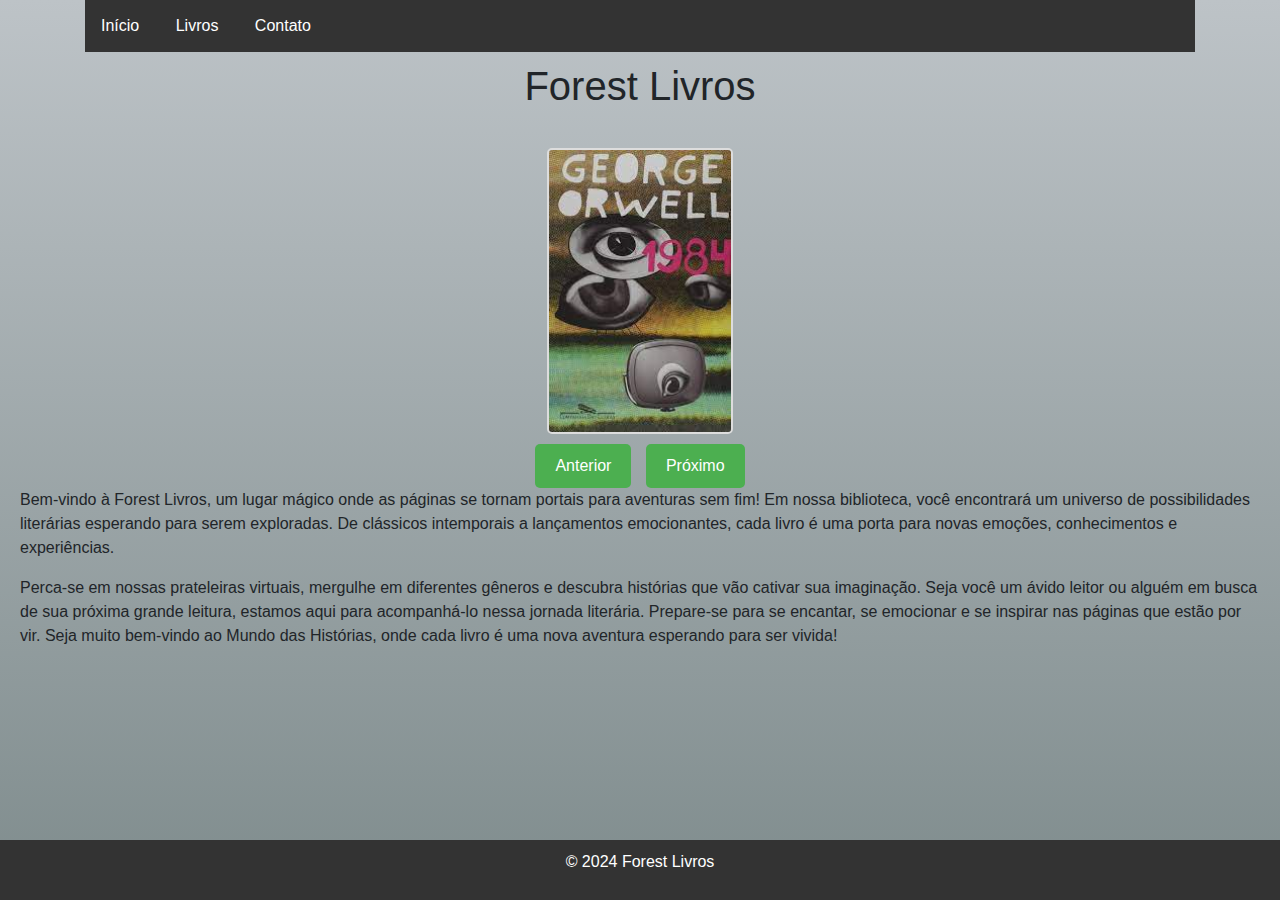
<file: questao 5/index.html>
<!DOCTYPE html>
<html lang="pt-br">

<head>
    <meta charset="UTF-8">
    <title>Forest Livros</title>
    <link rel="stylesheet" href="css/style.css">
    <link href="https://stackpath.bootstrapcdn.com/bootstrap/4.5.2/css/bootstrap.min.css" rel="stylesheet">
    <style>
        #carousel {
            width: 15%; 
            margin: 0 auto; 
            overflow: hidden;
            border: 2px solid #ddd;
            border-radius: 5px;
        }

        #carousel ul {
            width: 300%;
            padding: 0;
            margin: 0;
            list-style: none;
            transition: transform 0.5s ease;
        }

        #carousel ul li {
            float: left;
            width: 33.33%;
            box-sizing: border-box;
        }

        #carousel img {
            width: 100%;
            height: auto;
            display: block;
        }

        .carousel-nav {
            text-align: center;
            margin-top: 10px;
        }

        .carousel-nav button {
            background-color: #4CAF50;
            border: none;
            color: white;
            padding: 10px 20px;
            text-align: center;
            text-decoration: none;
            display: inline-block;
            font-size: 16px;
            cursor: pointer;
            border-radius: 5px;
            margin: 0 5px;
        }

        .carousel-nav button:hover {
            background-color: #45a049;
        }
    </style>
</head>

<body>
    <div class="container">
        <nav>
            <ul>
                <li><a href="index.html">Início</a></li>
                <li><a href="pages/livros.html">Livros</a></li>
                <li><a href="pages/contato.html">Contato</a></li>
            </ul>
        </nav>
    </div>
    <header>
        <h1>Forest Livros</h1>
    </header>
    <main>
        <div id="carousel">
            <ul>
                <li><img src="img/1984.jpg" alt="Livro 1"></li>
                <li><img src="img/orgulho.jpg" alt="Livro 2"></li>
                <li><img src="img/pequenoPrincipe.jpg" alt="Livro 3"></li>
            </ul>
        </div>
        <div class="carousel-nav">
            <button onclick="prevSlide()">Anterior</button>
            <button onclick="nextSlide()">Próximo</button>
        </div>

        <p>Bem-vindo à Forest Livros, um lugar mágico onde as páginas se tornam portais para aventuras sem fim! Em nossa biblioteca, você encontrará um universo de possibilidades literárias esperando para serem exploradas. De clássicos intemporais a lançamentos emocionantes, cada livro é uma porta para novas emoções, conhecimentos e experiências.</p>
        <p>Perca-se em nossas prateleiras virtuais, mergulhe em diferentes gêneros e descubra histórias que vão cativar sua imaginação. Seja você um ávido leitor ou alguém em busca de sua próxima grande leitura, estamos aqui para acompanhá-lo nessa jornada literária. Prepare-se para se encantar, se emocionar e se inspirar nas páginas que estão por vir. Seja muito bem-vindo ao Mundo das Histórias, onde cada livro é uma nova aventura esperando para ser vivida!</p>
    </main>
    <footer>
        <p>© 2024 Forest Livros</p>
    </footer>

    <script>
        const carousel = document.getElementById('carousel');
        const slides = carousel.querySelector('ul');
        const slideWidth = slides.querySelector('li').offsetWidth;
        let currentSlide = 0;

        function nextSlide() {
            currentSlide = (currentSlide + 1) % slides.children.length;
            updateSlide();
        }

        function prevSlide() {
            currentSlide = (currentSlide - 1 + slides.children.length) % slides.children.length;
            updateSlide();
        }

        function updateSlide() {
            const offset = -1 * currentSlide * slideWidth;
            slides.style.transform = `translateX(${offset}px)`;
        }
        setInterval(nextSlide, 3000);
    </script>
</body>

</html>
</file>
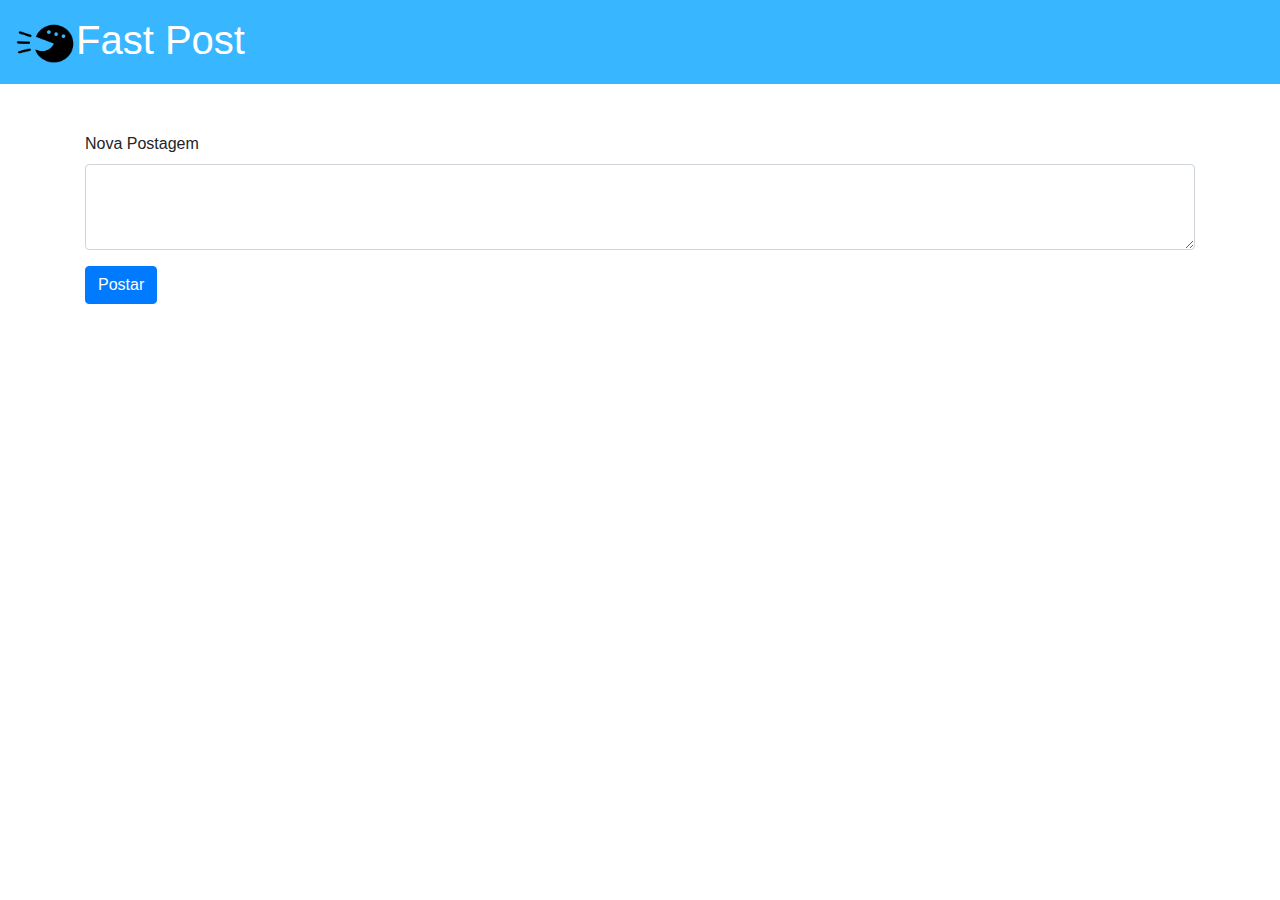
<file: questao 6/index.html>
<!DOCTYPE html>
<html lang="pt-br">

<head>
    <meta charset="UTF-8">
    <meta name="viewport" content="width=device-width, initial-scale=1.0">
    <title>Gerenciador de Postagens</title>
    <link rel="stylesheet" href="https://stackpath.bootstrapcdn.com/bootstrap/4.5.2/css/bootstrap.min.css">
</head>

<body>
    <header class="text-white p-3" style="background-color: #38b6ff;">
        <h1 class="mb-0"><img src="./img/post.png" alt="Logo Fast Post" style="height: 50px; width: 60px;">Fast Post
        </h1>
    </header>
    <div class="container mt-5">
        <form id="postForm">
            <div class="form-group">
                <label for="postContent">Nova Postagem</label>
                <textarea class="form-control" id="postContent" rows="3"></textarea>
            </div>
            <button type="submit" class="btn btn-primary">Postar</button>
        </form>


        <div id="postsArea" class="mt-4">
            <!-- As postagens serão carregadas aqui -->
        </div>
    </div>

    <!-- Scripts -->
    <script src="https://code.jquery.com/jquery-3.5.1.slim.min.js"></script>
    <script src="https://cdn.jsdelivr.net/npm/@popperjs/core@2.4.2/dist/umd/popper.min.js"></script>
    <script src="https://stackpath.bootstrapcdn.com/bootstrap/4.5.2/js/bootstrap.min.js"></script>
    <script src="./js/index.js"></script>
</body>

</html>
</file>
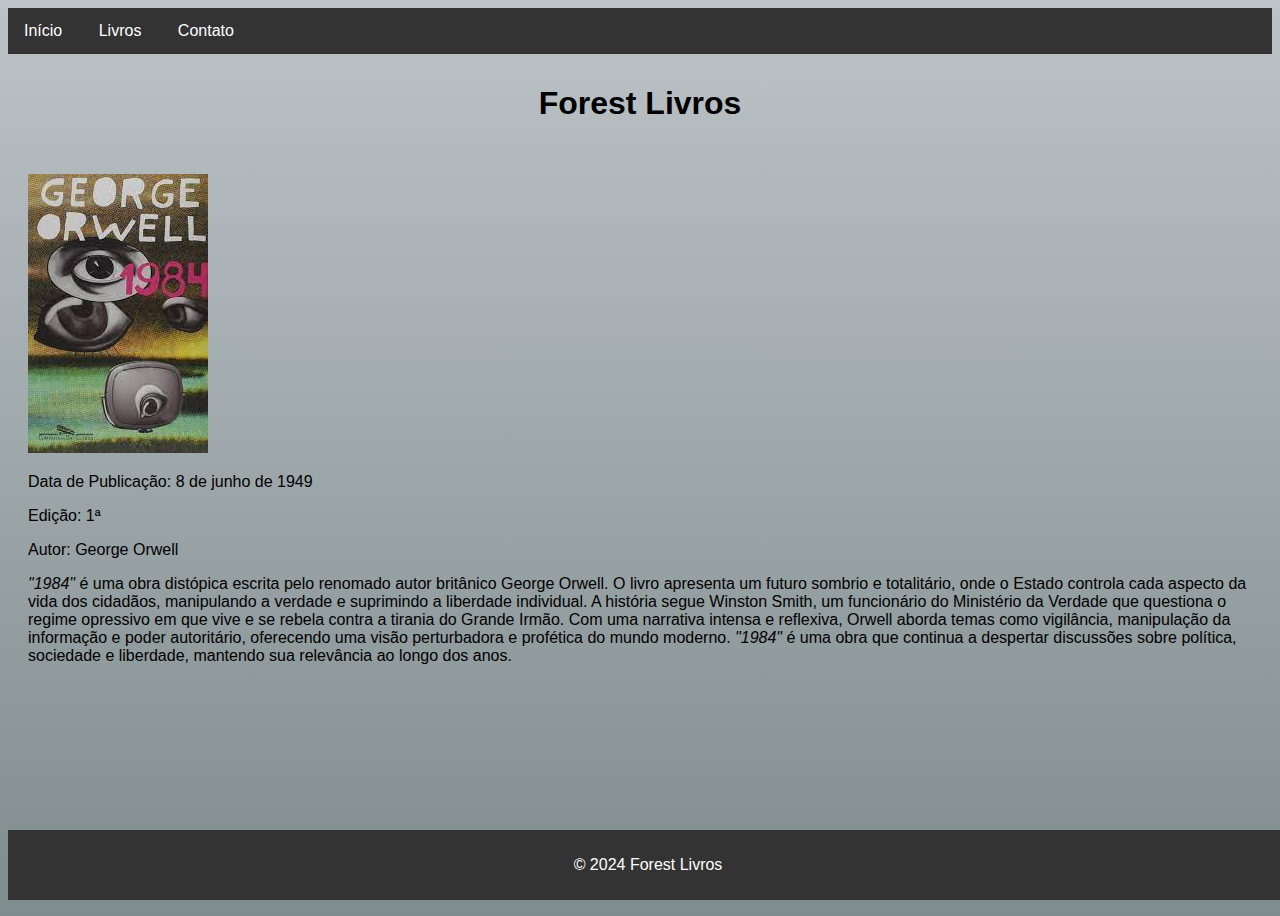
<file: questao 5/pages/1984.html>
<!DOCTYPE html>
<html lang="pt-br">

<head>
    <meta charset="UTF-8">
    <title>Detalhes do Livro - 1984</title>
    <link rel="stylesheet" href="../css/style.css">
</head>

<body>
    <div class="container">
        <nav>
            <ul>
                <li><a href="../index.html">Início</a></li>
                <li><a href="livros.html">Livros</a></li>
                <li><a href="contato.html">Contato</a></li>
            </ul>
        </nav>
    </div>
    <header>
        <h1>Forest Livros</h1>
    </header>
    <main>
        <img src="../img/1984.jpg" alt="1984">
        <p>Data de Publicação: 8 de junho de 1949</p>
        <p>Edição: 1ª</p>
        <p>Autor: George Orwell</p>
        <p><em>"1984"</em> é uma obra distópica escrita pelo renomado autor britânico George Orwell. O livro apresenta um futuro sombrio e totalitário, onde o Estado controla cada aspecto da vida dos cidadãos, manipulando a verdade e suprimindo a liberdade individual. A história segue Winston Smith, um funcionário do Ministério da Verdade que questiona o regime opressivo em que vive e se rebela contra a tirania do Grande Irmão. Com uma narrativa intensa e reflexiva, Orwell aborda temas como vigilância, manipulação da informação e poder autoritário, oferecendo uma visão perturbadora e profética do mundo moderno. <em>"1984"</em> é uma obra que continua a despertar discussões sobre política, sociedade e liberdade, mantendo sua relevância ao longo dos anos.</p>
    </main>
    <footer>
        <p>© 2024 Forest Livros</p>
    </footer>
</body>

</html>
</file>
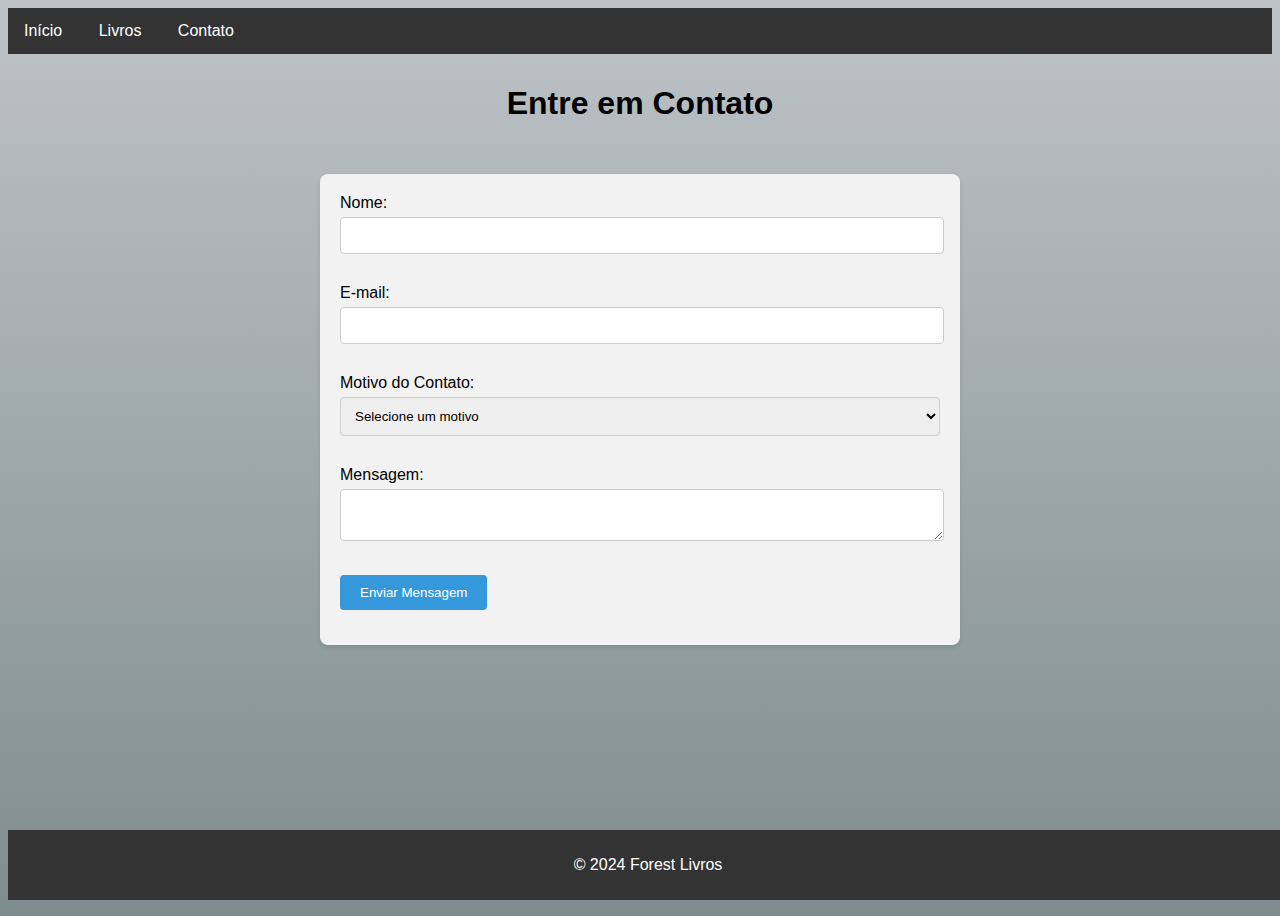
<file: questao 5/pages/contato.html>
<!DOCTYPE html>
<html lang="pt-br">
<head>
    <meta charset="UTF-8">
    <title>Fale Conosco - Forest Livros</title>
    <link rel="stylesheet" href="../css/style.css">
</head>
<body>
    <div class="container">
        <nav>
            <ul>
                <li><a href="../index.html">Início</a></li>
                <li><a href="livros.html">Livros</a></li>
                <li><a href="contato.html">Contato</a></li>
            </ul>
        </nav>
    </div>
    <header>
        <h1>Entre em Contato</h1>
    </header>
    <main>
        <div class="form-container">
            <form id="contatoForm" action="processa_feedback.php" method="POST" class="contact-form">
                <div class="form-group">
                    <label for="nome">Nome:</label>
                    <input type="text" id="nome" name="nome" required>
                </div>
                
                <div class="form-group">
                    <label for="email">E-mail:</label>
                    <input type="email" id="email" name="email" required>
                </div>
    
                <div class="form-group">
                    <label for="motivo">Motivo do Contato:</label>
                    <select id="motivo" name="motivo" required>
                        <option value="">Selecione um motivo</option>
                        <option value="elogio">Elogio</option>
                        <option value="critica">Crítica</option>
                        <option value="sugestao">Sugestão</option>
                        <option value="outro">Outro</option>
                    </select>
                </div>
    
                <div class="form-group">
                    <label for="mensagem">Mensagem:</label>
                    <textarea id="mensagem" name="mensagem" required></textarea>
                </div>
    
                <div class="form-group">
                    <input type="submit" value="Enviar Mensagem">
                </div>
            </form>
        </div>
    </main>
    <footer>
        <p>© 2024 Forest Livros</p>
    </footer>
    <!-- Removido o script JavaScript original -->
</body>
</html>
</file>
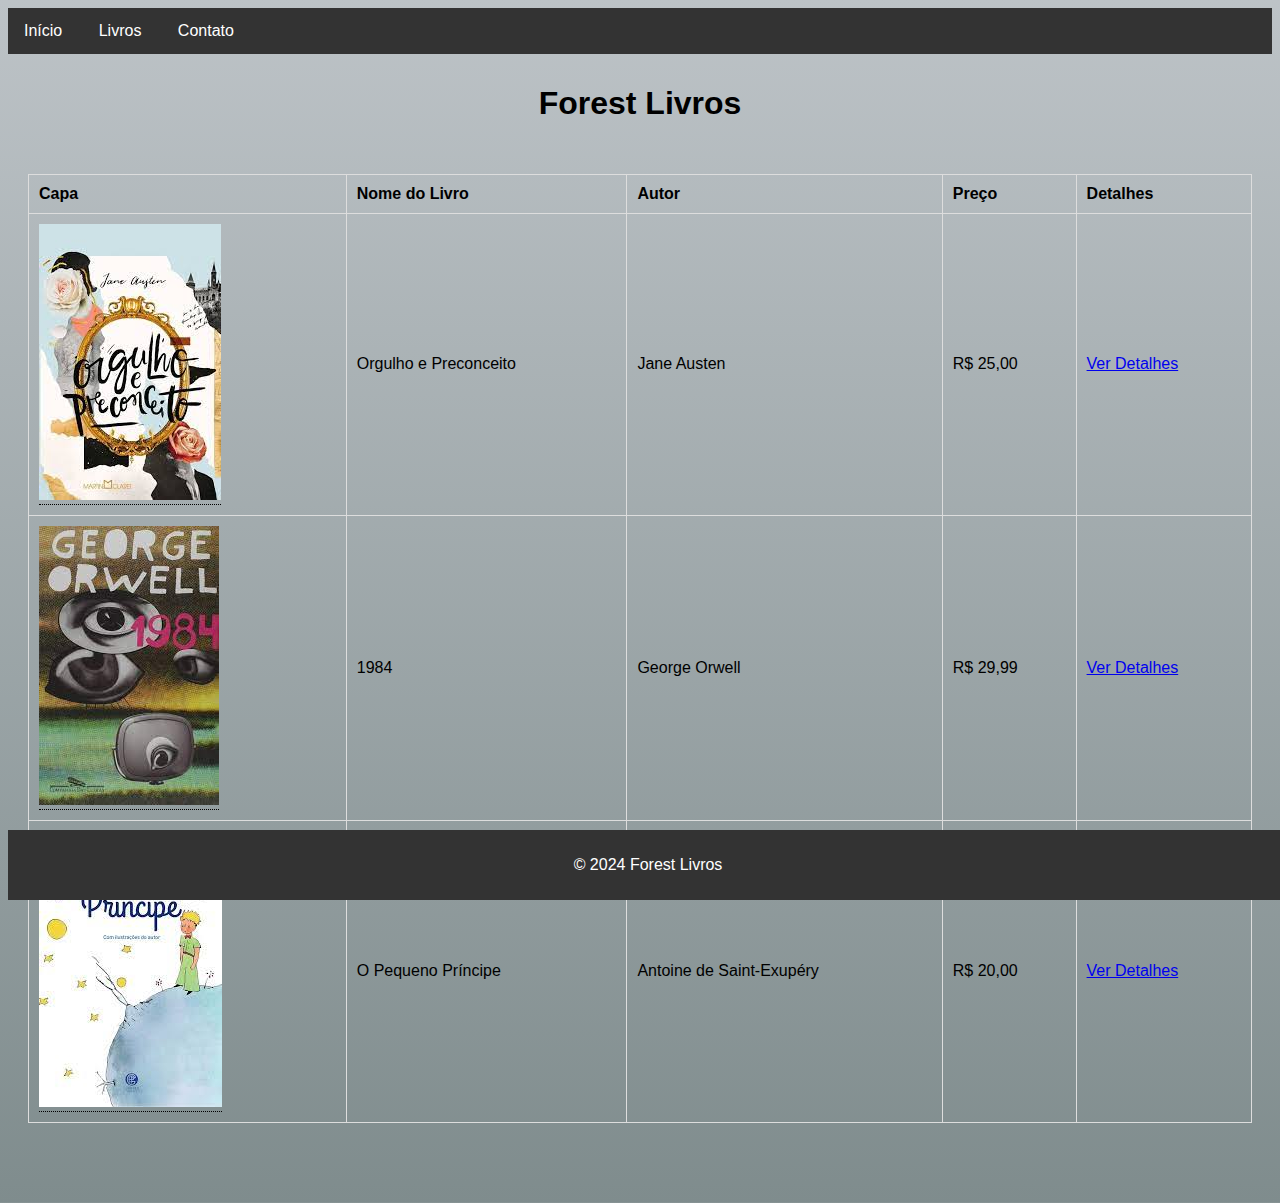
<file: questao 5/pages/livros.html>
<!DOCTYPE html>
<html lang="pt-br">

<head>
    <meta charset="UTF-8">
    <title>Forest Livros - Livros</title>
    <link rel="stylesheet" href="../css/style.css">
    <style>
        .tooltip {
            position: relative;
            display: inline-block;
            border-bottom: 1px dotted black;
            cursor: help;
        }
        .tooltip .tooltiptext {
            visibility: hidden;
            width: 200px;
            background-color: #555;
            color: #fff;
            text-align: center;
            border-radius: 6px;
            padding: 10px;
            position: absolute;
            z-index: 1;
            bottom: 125%;
            left: 50%;
            margin-left: -100px; 
            opacity: 0;
            transition: opacity 0.3s;
        }

        .tooltip:hover .tooltiptext {
            visibility: visible;
            opacity: 1;
        }
    </style>
</head>

<body>
    <div class="container">
        <nav>
            <ul>
                <li><a href="../index.html">Início</a></li>
                <li><a href="livros.html">Livros</a></li>
                <li><a href="contato.html">Contato</a></li>
            </ul>
        </nav>
    </div>
    <header>
        <h1>Forest Livros</h1>
    </header>
    <main>
        <table>
            <thead>
                <tr>
                    <th>Capa</th>
                    <th>Nome do Livro</th>
                    <th>Autor</th>
                    <th>Preço</th>
                    <th>Detalhes</th>
                </tr>
            </thead>
            <tbody>
                <tr>
                    <td>
                        <div class="tooltip">
                            <img src="../img/orgulho.jpg" alt="Livro 4">
                            <span class="tooltiptext">Um clássico da literatura que aborda questões de orgulho, preconceito e amor.</span>
                        </div>
                    </td>
                    <td>Orgulho e Preconceito</td>
                    <td>Jane Austen</td>
                    <td>R$ 25,00</td>
                    <td><a href="orgulhoPreconceito.html">Ver Detalhes</a></td>
                </tr>
                <tr>
                    <td>
                        <div class="tooltip">
                            <img src="../img/1984.jpg" alt="Livro 5">
                            <span class="tooltiptext">Um clássico distópico que explora temas de vigilância, controle governamental e liberdade individual.</span>
                        </div>
                    </td>
                    <td>1984</td>
                    <td>George Orwell</td>
                    <td>R$ 29,99</td>
                    <td><a href="1984.html">Ver Detalhes</a></td>
                </tr>
                <tr>
                    <td>
                        <div class="tooltip">
                            <img src="../img/pequenoPrincipe.jpg" alt="Livro 6">
                            <span class="tooltiptext">Uma história encantadora que fala sobre amizade, amor e o significado da vida, contada através das aventuras de um pequeno príncipe.</span>
                        </div>
                    </td>
                    <td>O Pequeno Príncipe</td>
                    <td>Antoine de Saint-Exupéry</td>
                    <td>R$ 20,00</td>
                    <td><a href="pequenoPrincipe.html">Ver Detalhes</a></td>
                </tr>
            </tbody>
        </table>
    </main>
    <footer>
        <p>© 2024 Forest Livros</p>
    </footer>
</body>

</html>
</file>
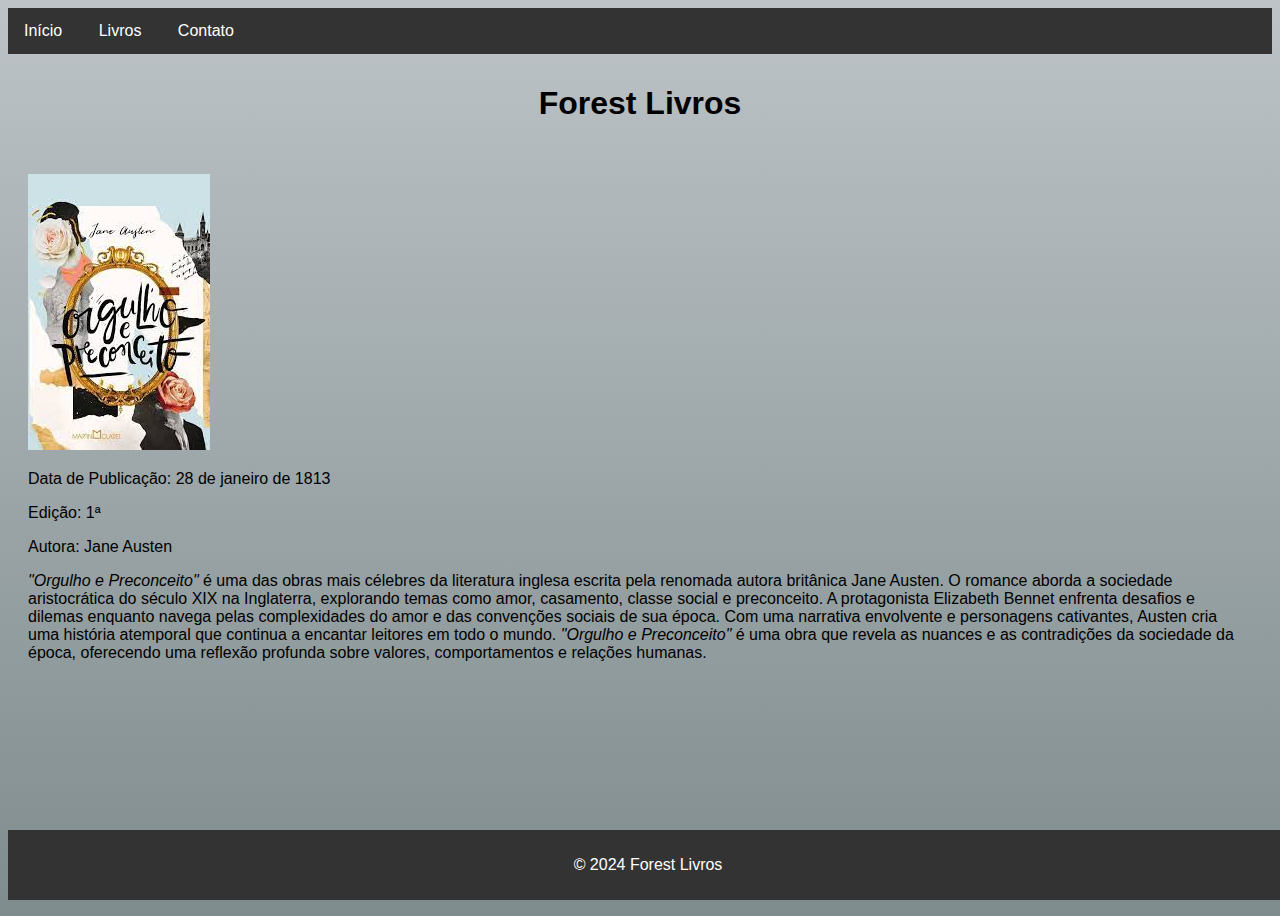
<file: questao 5/pages/orgulhoPreconceito.html>
<!DOCTYPE html>
<html lang="pt-br">

<head>
    <meta charset="UTF-8">
    <title>Detalhes do Livro - Orgulho e Preconceito</title>
    <link rel="stylesheet" href="../css/style.css">
</head>

<body>
    <div class="container">
        <nav>
            <ul>
                <li><a href="../index.html">Início</a></li>
                <li><a href="livros.html">Livros</a></li>
                <li><a href="contato.html">Contato</a></li>
            </ul>
        </nav>
    </div>
    <header>
        <h1>Forest Livros</h1>
    </header>
    <main>
        <img src="../img/orgulho.jpg" alt="Orgulho e Preconceito">
        <p>Data de Publicação: 28 de janeiro de 1813</p>
        <p>Edição: 1ª</p>
        <p>Autora: Jane Austen</p>
        <p><em>"Orgulho e Preconceito"</em> é uma das obras mais célebres da literatura inglesa escrita pela renomada autora britânica Jane Austen. O romance aborda a sociedade aristocrática do século XIX na Inglaterra, explorando temas como amor, casamento, classe social e preconceito. A protagonista Elizabeth Bennet enfrenta desafios e dilemas enquanto navega pelas complexidades do amor e das convenções sociais de sua época. Com uma narrativa envolvente e personagens cativantes, Austen cria uma história atemporal que continua a encantar leitores em todo o mundo. <em>"Orgulho e Preconceito"</em> é uma obra que revela as nuances e as contradições da sociedade da época, oferecendo uma reflexão profunda sobre valores, comportamentos e relações humanas.</p>
    </main>
    <footer>
        <p>© 2024 Forest Livros</p>
    </footer>
</body>

</html>
</file>
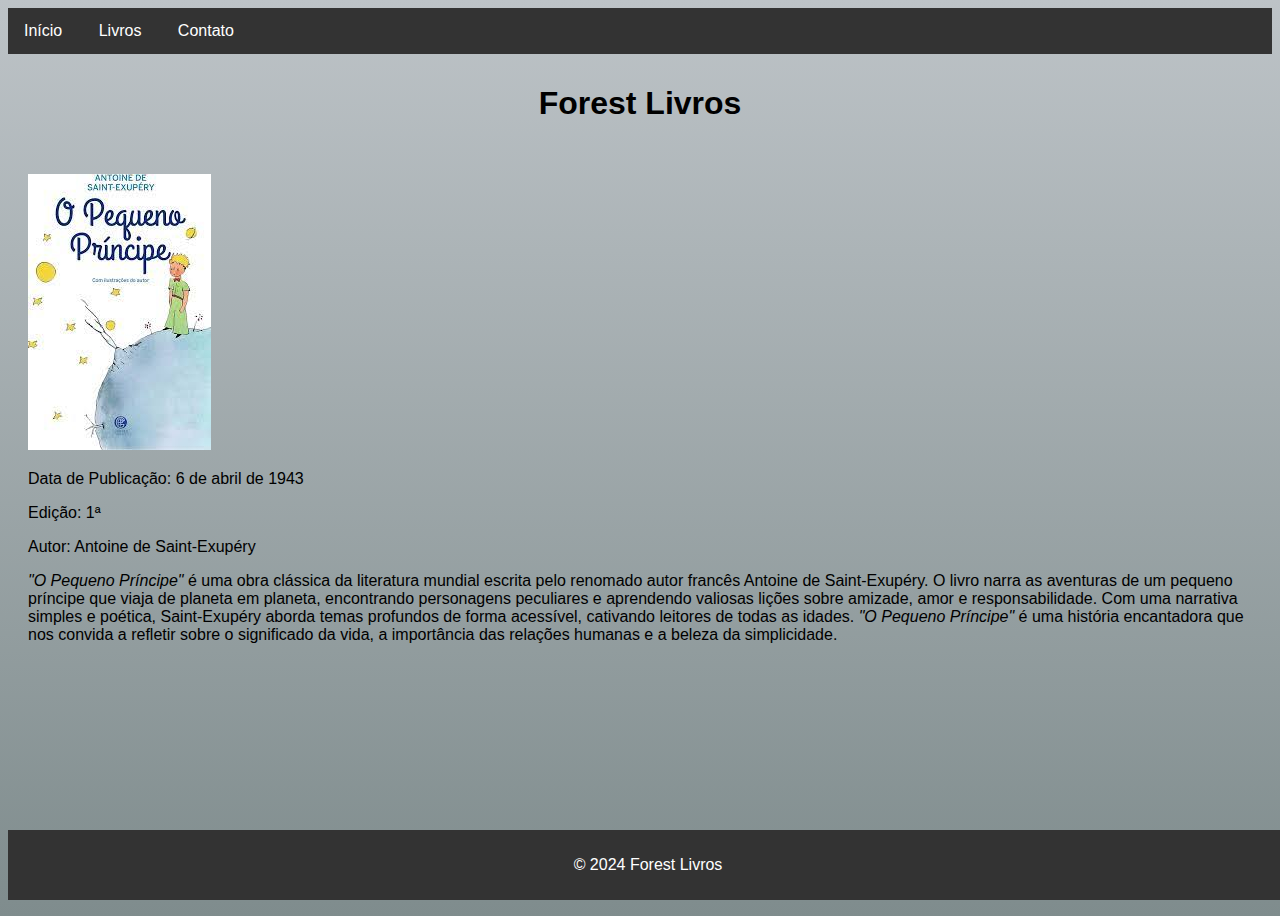
<file: questao 5/pages/pequenoPrincipe.html>
<!DOCTYPE html>
<html lang="pt-br">

<head>
    <meta charset="UTF-8">
    <title>Detalhes do Livro - O Pequeno Príncipe</title>
    <link rel="stylesheet" href="../css/style.css">
</head>

<body>
    <div class="container">
        <nav>
            <ul>
                <li><a href="../index.html">Início</a></li>
                <li><a href="livros.html">Livros</a></li>
                <li><a href="contato.html">Contato</a></li>
            </ul>
        </nav>
    </div>
    <header>
        <h1>Forest Livros</h1>
    </header>
    <main>
        <img src="../img/pequenoPrincipe.jpg" alt="O Pequeno Príncipe">
        <p>Data de Publicação: 6 de abril de 1943</p>
        <p>Edição: 1ª</p>
        <p>Autor: Antoine de Saint-Exupéry</p>
        <p><em>"O Pequeno Príncipe"</em> é uma obra clássica da literatura mundial escrita pelo renomado autor francês Antoine de Saint-Exupéry. O livro narra as aventuras de um pequeno príncipe que viaja de planeta em planeta, encontrando personagens peculiares e aprendendo valiosas lições sobre amizade, amor e responsabilidade. Com uma narrativa simples e poética, Saint-Exupéry aborda temas profundos de forma acessível, cativando leitores de todas as idades. <em>"O Pequeno Príncipe"</em> é uma história encantadora que nos convida a refletir sobre o significado da vida, a importância das relações humanas e a beleza da simplicidade.</p>
    </main>
    <footer>
        <p>© 2024 Forest Livros</p>
    </footer>
</body>

</html>
</file>
<file: questao 5/css/style.css>
body {
    background-image: linear-gradient(#bdc3c7, #7f8c8d);
    background-position: center;
    background-size: cover;
    background-repeat: no-repeat;
    min-height: 100vh;
    font-family: Arial, sans-serif;
}

header,
footer {
    text-align: center;
    padding: 10px 0;
}

nav ul {
    list-style-type: none;
    margin: 0;
    padding: 0;
}

nav ul li {
    display: inline-block;
}

nav ul li a {
    display: block;
    color: #ffffff;
    text-align: center;
    padding: 14px 16px;
    text-decoration: none;
    border-radius: 30px;
    transition: 0.6s;
}

nav ul li a:hover {
    background-color: #34495e;
}

main {
    margin-bottom: 60px;
    padding: 20px;
}

table {
    width: 100%;
    border-collapse: collapse;
}

table,
th,
td {
    border: 1px solid #ddd;
}

th,
td {
    padding: 10px;
    text-align: left;
}

footer {
    position: fixed;
    bottom: 0;
    width: 100%;
    background-color: #333333;
    color: white;
}

nav {
    background-color: #333333;
    overflow: hidden;
    display: flex;
    align-items: center;
    justify-content: space-between;
    width: 100%;
}

nav .logo {
    font-size: 35px;
    font-style: italic;
    color: white;
    font-weight: bold;
}

.container {
    margin: 0 auto;
    width: 100%;
}

.form-container {
    max-width: 600px;
    margin: 0 auto;
    padding: 20px;
    background-color: #f2f2f2;
    border-radius: 8px;
    box-shadow: 0 2px 4px rgba(0, 0, 0, 0.1);
}

.contact-form {
    display: grid;
    grid-gap: 15px;
}

.form-group {
    margin-bottom: 15px;
}

.form-group label {
    display: block;
    margin-bottom: 5px;
}

.form-group input[type="text"],
.form-group input[type="email"],
.form-group select,
.form-group textarea {
    width: 97%;
    padding: 10px;
    border: 1px solid #ccc;
    border-radius: 4px;
}

.form-group input[type="submit"] {
    width: auto;
    padding: 10px 20px;
    background-color: #3498db;
    color: white;
    border: none;
    border-radius: 4px;
    cursor: pointer;
}

.form-group input[type="submit"]:hover {
    background-color: #2980b9;
}

.form-group select {
    width: 100%;
    padding: 10px;
    border: 1px solid #ccc;
    border-radius: 4px;
}
</file>
